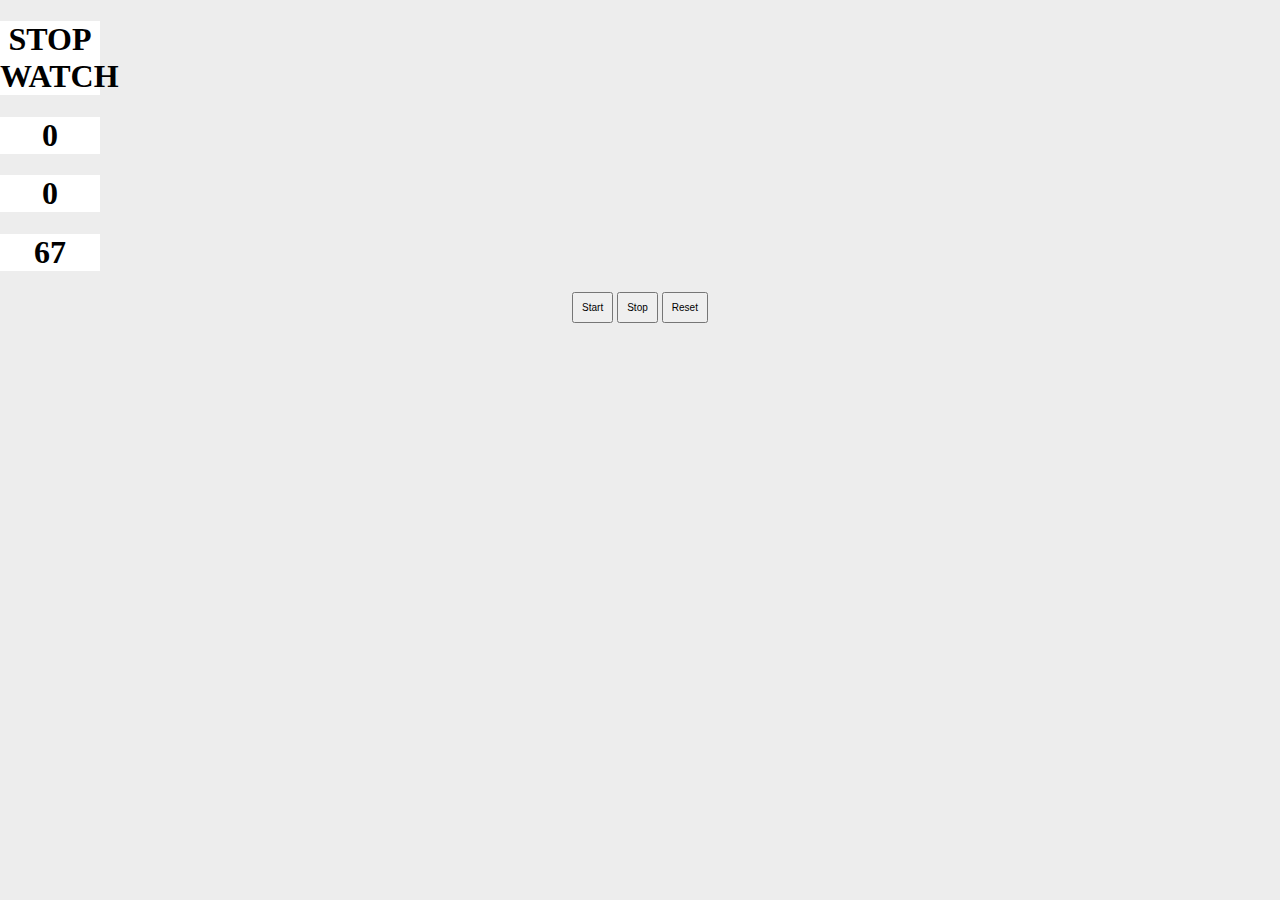
<file: index.html>
<!DOCTYPE html>
<html lang="en">
<head>
  <style>
body{
  background-color: black;
  text-align: center;
  
  
}
h1{
  color: black;
  display: inline+block;
  width: 100px;
  background-color: white;
  text-align:center
  
}




  </style>
    <meta charset="UTF-8">
    <meta name="viewport" content="width=<device-width>, initial-scale=1.0">
    <title></title>
    <link rel=" stylesheet" href="style.css">
    </head>
    <body>
      <h1> STOP   WATCH</h1> 

<div>
<h1 id="min"> 0</h1>
<h1 id="sec">0</h1>
<h1 id="msec">0</h1>
</div>

 <button onclick="start()">Start</button>
 <button onclick="Stop()">Stop</button>
 <button onclick="Reset()">Reset</button>




</body>
<script src="app.js"></script>
</html>
</file>
<file: style.css>
body
{
    margin: 0px;
    padding: 0px;
    background-color: rgba(236, 236, 236, 0.952);
}

.width
{
    width: 100%;
    background-color: white; important: !important
}
li
{
    display: inline-flex;
}

.main
{
    display: flex;
    flex-direction: row;
    justify-content: space-around;
    flex-wrap: wrap;
    background-color: royalblue;
    
}

  .three
{
   width: 200px;
   text-align: center;
   padding-top: 15px;
   
}
.one
{
    width: 200px;
    padding-block-end: 10px;
    
}



.two{
    MAX-width: 500px;
    min-width: 50PX;
    text-align: center;
    color: white;
    padding-top: 10px;
    text-align: center;
    font-weight: bold;
    font-style: italic;
}
/* 
.one
{
    flex: 1;
}
.two
{
    flex: 2;
}
.three
{
    flex: 1;
} */



.mains
{

    display: flex;
    flex-direction: row;
    flex-wrap: wrap;  
    justify-content: space-around;
  
    box-shadow: rgba(236, 236, 236, 0.952);
    box-shadow: 0px 1px 1px 1px black;
}

ol
{
    display: inline-block;
    text-transform: capitalize;
    flex-direction: row;
    
 
}

ol >li >a:hover
{
    border: 2px solid royalblue;
    border-radius: 20px;
    background-color: royalblue;
    color: white;
}

ol >li > a{
    padding: 5px 20px 5px 20px;
    list-style: none;
    text-decoration: none;
    color: black;
}
.nav1
{  
/* flex: 1; */
}

.nav2
{  
/* flex: 2; */
text-align: end;
}


marquee
{
  
    background-color: royalblue;
    color: white;
    text-align: center;
    height: 40px;
}

.mar
{
    width: 95%;
   align-items: center;
   margin: auto;
   height: 40px;
    
}





.intro
{   width: 100%;
    text-transform: uppercase;
    text-align: center;
    font-size: 40px;
    word-spacing: -10px;
    font-weight: 600;
    font-family:'Merriweather', serif;
}



.para
{
    width: 70%;
    margin: auto;
    text-align: justify;
    font-family:'Merriweather', serif;
    color: grey;
    line-height: 30px;
    font-size: 17px;
}



.inner
{
    background-color: royalblue;
    display: flex;
    flex-direction: row;
    justify-content: space-around;
    flex-wrap: wrap;
}

h3
{
    color: WHITE;
    font-size:50px;
    text-align: center;
}

h4{
    
    color: WHITE;
    font-size: ;
}




.OUTRO
{   width: 100%;
    text-transform: uppercase;
    text-align: center;
    font-size: 40px;
    font-weight: 600;
    font-family:'Merriweather', serif;
}


.social
{
    
    padding: 50px;
    color: royalblue;
    text-align: center;
    text-transform: uppercase;
  background-color: white;
width: 250px;
height: 150px;
  margin-bottom: 20px;
  font-family:'Merriweather', serif;
    box-shadow:0px 2px 5px 0px black;
   
    cursor: pointer;

    
}


.inners

{  
    display: flex;
    flex-direction: row;
    justify-content: space-around;
    flex-wrap: wrap;
    
}







b{
    color: royalblue;
    font-style: inherit;
    font-weight: 600px;
}








.events
{
    width: 40%;
    float: left;
    min-height: 300px;
    max-height: 700px;
    background-color: white;
}



.a
{
    padding-right: 120px;
    text-align: center;
}
.b
{
padding-left: 87px;
text-align: center;
}


.q
{
background-color: black;
}


.GAL
{
    clear: both;
    width: 100%;
    text-align: center;
    padding-top: 50PX;
}



.mmain
{
    display: flex;
    flex-direction: row;
    justify-content: space-around;
    flex-wrap: wrap;
    
}




.main
{
    display: flex;
    flex-direction: row;
    justify-content: space-around;
    flex-wrap: wrap;
    
}

  .three
{
   width: 400px;
   text-align: center;
   padding-top: 15px;
}
.onee
{
    width: 200px;
    font-size: 20PX;
    color: WHITE;
    padding-top: 10PX;
}

button
{
    padding: 8px;
    font-size: 10px;
}

.two{
    MAX-width: 500px;
    min-width: 50PX;
    text-align: center;
    color: white;
    padding-top: 10px;
}


.in
{
    color: grey;
    text-align: left;
    line-height: 30px;
    padding-bottom: 50px;
}

.END
{
    background-color: royalblue;
    color: WHITE;
    padding: 8PX;
    text-indent: 80PX;
}
</file>
